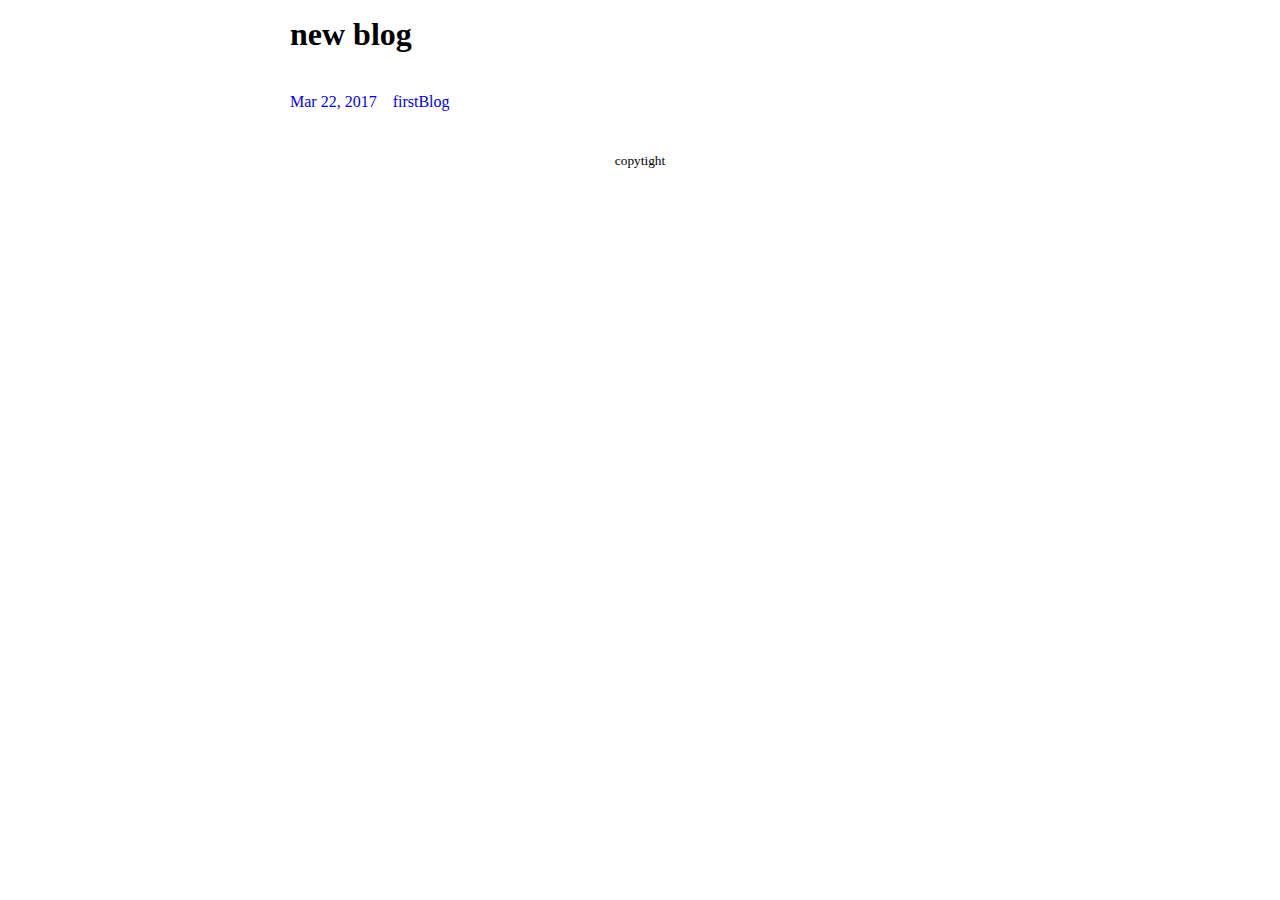
<file: index.html>
<!DOCTYPE html>
<html lang="ja">
<head>
  <meta charset="UTF-8">
  <title>new blog</title>
  <link rel="stylesheet" href="style.css">
</head>
<body>
<header>
  <h1>new blog</h1>
</header>

<main>

  <article>
    <ul>
      
      
        <li><a href="http://nanashii3.github.io/posts/firstBlog/"><span>Mar 22, 2017</span>firstBlog</a></li>

      
    </ul>
  </article>
  
</main>

<footer>
  <small>copytight</small>
</footer>
</body>
</html>
</file>
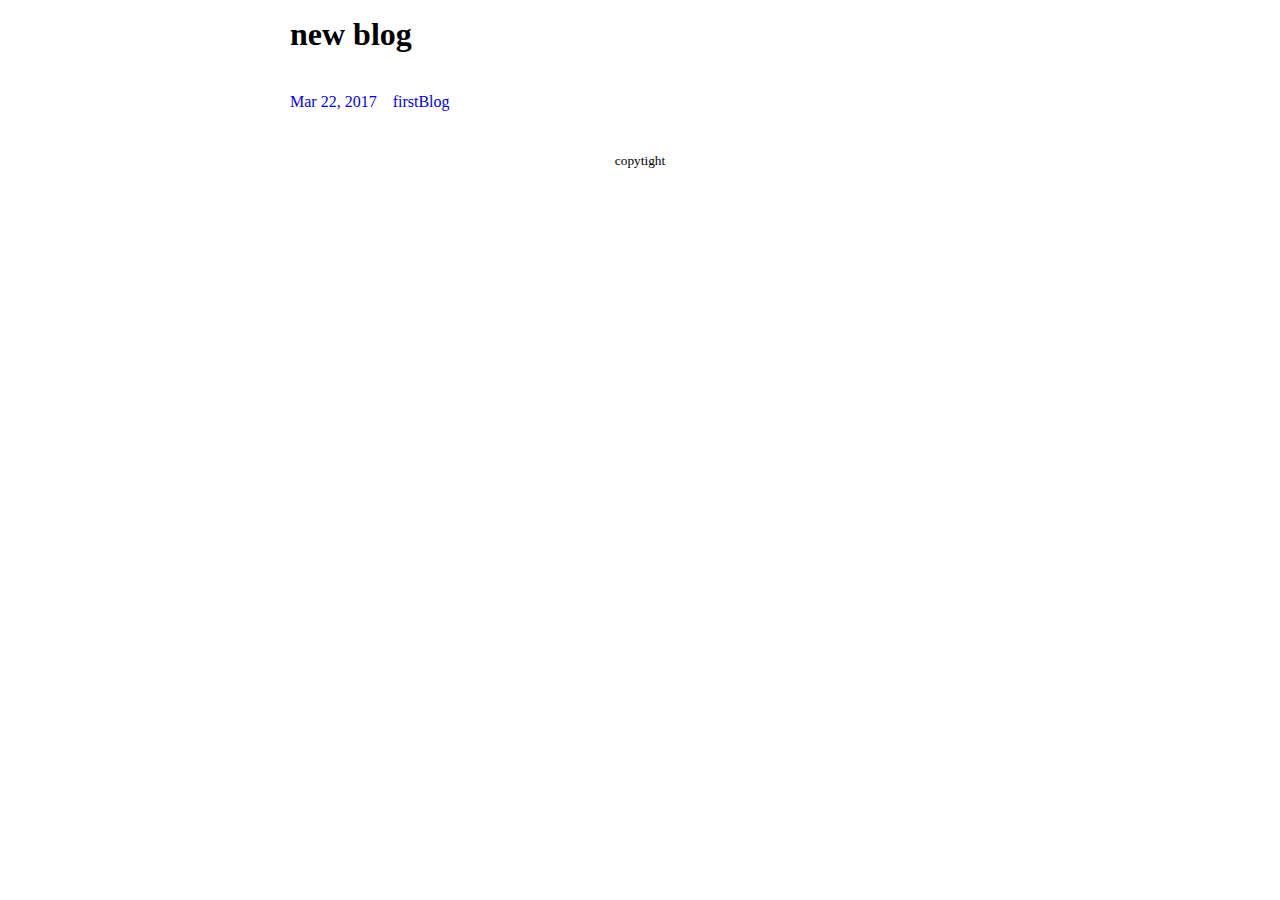
<file: page/1/index.html>
<!DOCTYPE html><html><head><link rel="canonical" href="http://nanashii3.github.io/"/><meta http-equiv="content-type" content="text/html; charset=utf-8" /><meta http-equiv="refresh" content="0;url=http://nanashii3.github.io/" /></head></html>
</file>
<file: style.css>
* {
  margin: 0;
  padding: 0;
}
a {
  text-decoration: none;
}

li {
  list-style: none;
}

header,
main,
footer {
  width: 70%;
  max-width: 700px;
  margin: 0 auto;
}

header {
  padding-top: 16px;
}

header::after,
.entry-header::after {
  content: "";
  clear: both;
  display: block;
}

h1 {
  floot: left;
}

main,
nav,
footer {
  margin-top: 40px;
}

li {
 margin-bottom: 16px;
}

li span {
  margin-right: 16px;
}

nav,
footer {
  text-align: center;
}

.entry-date {
  float: right;
}

.entry-content {
  margin-top: 40px;
}
</file>
